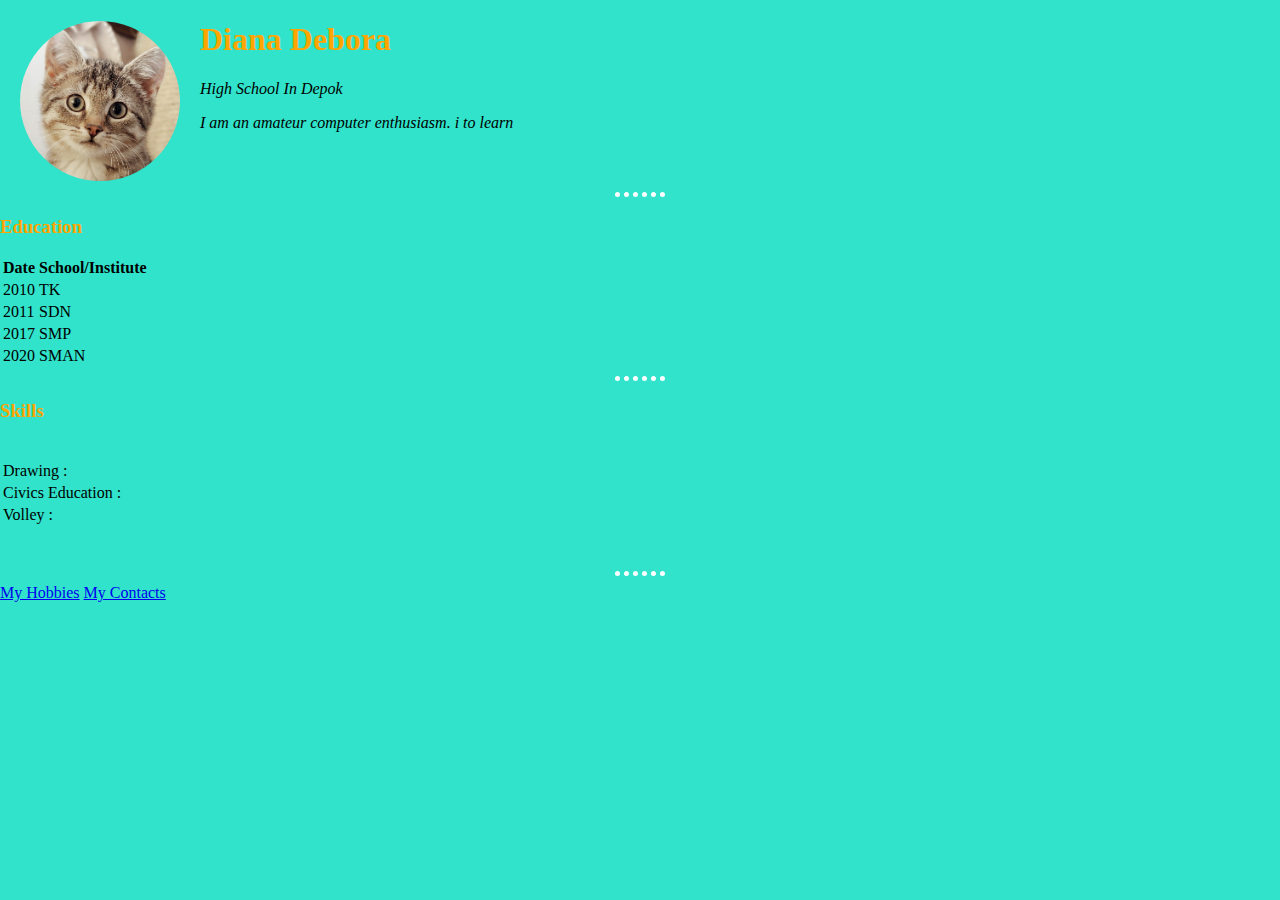
<file: index.html>
<!DOCTYPE html>
<html lang="en" dir="ltr">
  <head>
    <style media="screen">
      .kitten {
        width:160px;
        border-radius:50%;
        float:left;
        padding: 0 20px;
      }
      h1 {
          color:orange;
      }
      h3 {
        color:orange;
      }
    </style>

    <meta charset="utf-8">
    <title>Tugas Empat</title>

  <link rel="stylesheet" type="text/css" href="styles.css">
  <link href="https://emoji-css.afeld.me/emoji.css" rel="stylesheet">

  </head>

  <body>

  <img class="kitten" src="kucinggg.jpg" alt="">

  <h1>Diana Debora</h1>



    <p><em>High School In Depok</em></p>
    <p><em>I am an amateur computer enthusiasm. i <i class="em em-heart"></i> to learn</em></p>


<br>
<br>
<hr>
    <h3>Education</h3>

    <table>
    <tr>
    <b><th>Date</th></b>
    <b><th>School/Institute</th></b>
</tr>

<tr>
  <td>2010</td>
  <td>TK</td>

<tr>
  <td>2011</td>
  <td>SDN</td>

<tr>
  <td>2017</td>
  <td>SMP</td>

<tr>
    <td>2020</td>
    <td>SMAN</td>
  </tr>


</table>
<hr>
<h3>Skills</h3>

<table>
  <td>Drawing :<i class="em em-star"></i><i class="em em-star"></i><i class="em em-star"></i></td>

  <tr>
  <td>Civics Education :<i class="em em-star"></i><i class="em em-star"></i><i class="em em-star"></i></td>
  <br>
  </tr>

  <tr>
    <td>Volley :<i class="em em-star"></i><i class="em em-star"></i><i class="em em-star"></i></td>
  </tr>
</table>

<br>

<br>
<hr>
<a href="hobi.html">My Hobbies</a>
<a href="contact.html">My Contacts</a>
  </body>
</html>
</file>
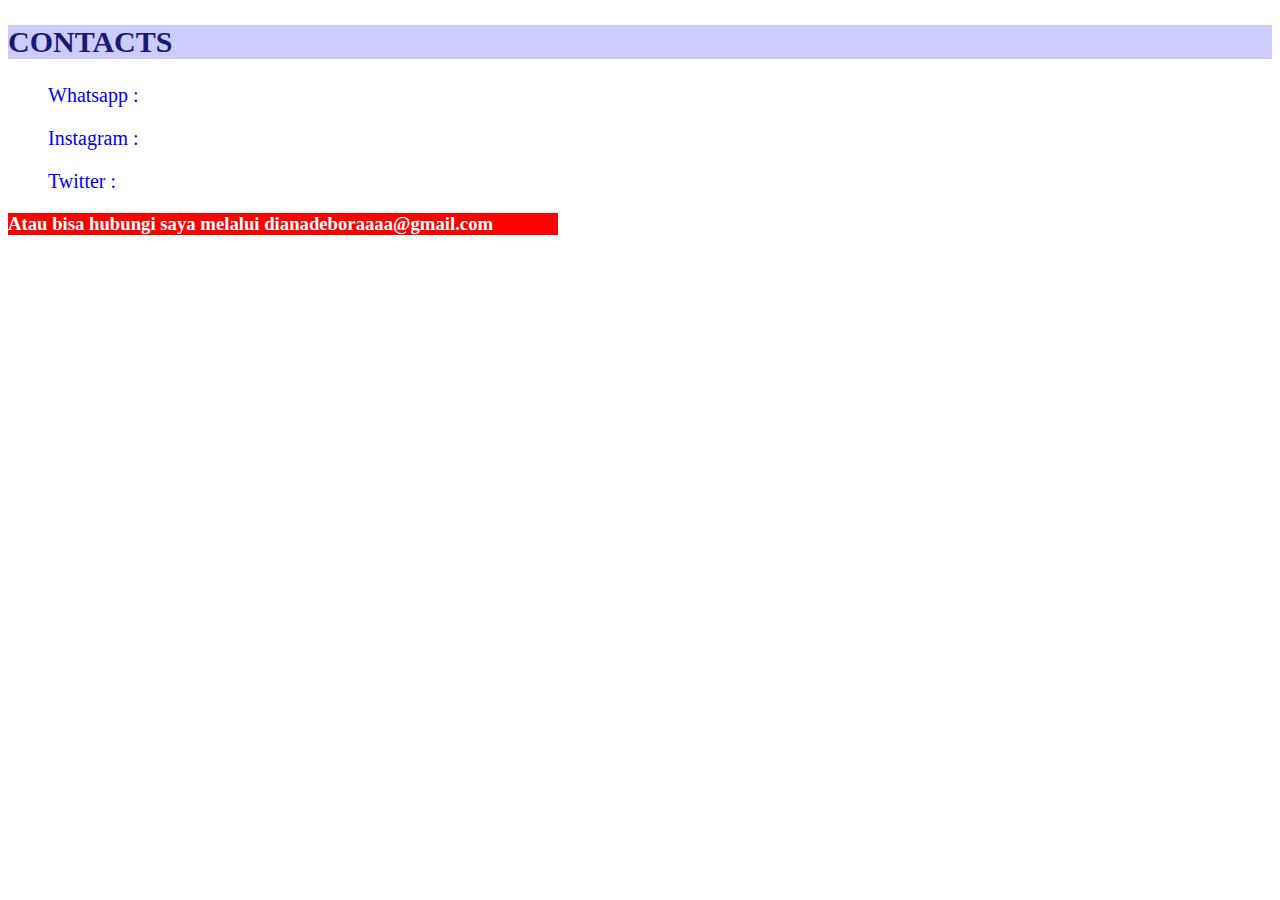
<file: contact.html>
<!DOCTYPE html>
<html lang="en" dir="ltr">
  <head>
    <meta charset="utf-8">
    <title></title>

    <style media="screen">
      h2 {
        background-color:#ccccff;
        color:#191970;
        font-size:30px;
      }
      .judul {
        color: blue;
        font-size:20px;
      }

      h3 {
        background-color:red;
        color:white;
        width:550px;
      }
    </style>
  </head>
  <body>
    <h2>CONTACTS</h2>
          <ol>
                <p class="judul">Whatsapp :</p>
                <p class="judul">Instagram :</p>
                <p class="judul">Twitter : </p>
                  </ol>


  <h3>Atau bisa hubungi saya melalui dianadeboraaaa@gmail.com</h3>

  </body>
</html>
</file>
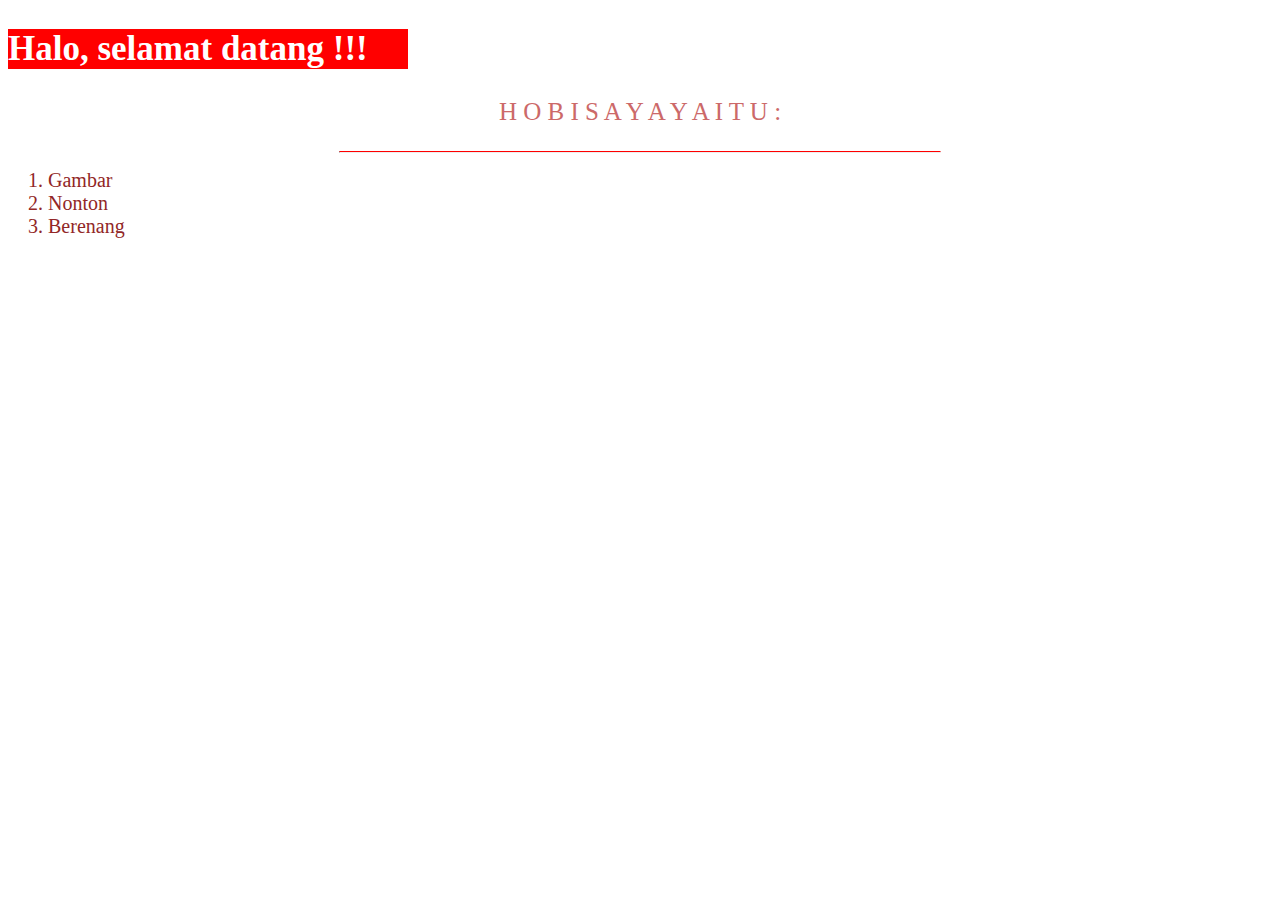
<file: hobi.html>
<!DOCTYPE html>
<html lang="en" dir="ltr">
  <head>
    <meta charset="utf-8">
    <title></title>
    <style media="screen">
      h2 {
        background-color:red;
        color:white;
        font-size:35px;
        width:400px;
      }

      P {
        color:#CC6969;
        font-size:25px;
      }

      li {
        color:#922727;
        font-size:20px;
      }
    hr {
      border-top-color:red;
      border-top-style:double;
      width: 600px;
    }
    </style>
  </head>
  <body>


    <h2><font face="Times new roman">Halo, selamat datang !!!</font></h2>

    <center>
        <p>H O B I S A Y A Y A I T U :</p>
    </center>
            <hr>
            <ol>

            <li>Gambar</li>
            <li>Nonton</li>
            <li>Berenang</li>

          </ol>

  </body>
</html>
</file>
<file: styles.css>
body {
  margin:0 auto;
    background-color:#30E3CA;
}

hr {
  border-style: none;
  border-top: 5px dotted white;
  width:50px;
}
</file>
